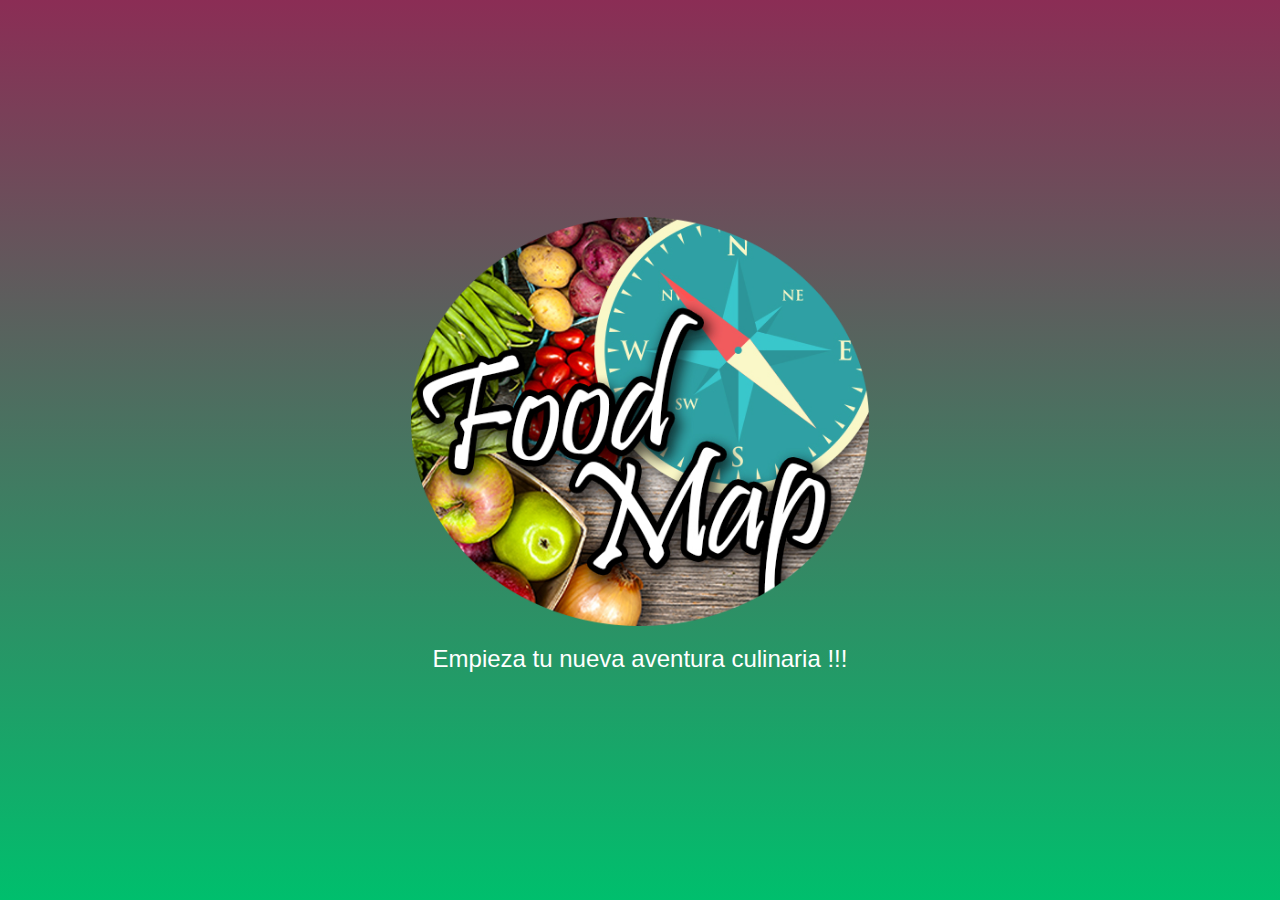
<file: index.html>
<!DOCTYPE html>
<html lang="es">
  <head>
    <meta charset="UTF-8">
    <meta name="viewport" content="width=device-width, initial-scale=1.0">
    <meta http-equiv="X-UA-Compatible" content="ie=edge">
    <title>FoodMap</title>
    <!-- Hojas de estilo para iconos -->
    <link href="https://maxcdn.bootstrapcdn.com/font-awesome/4.7.0/css/font-awesome.min.css" rel="stylesheet" integrity="sha384-wvfXpqpZZVQGK6TAh5PVlGOfQNHSoD2xbE+QkPxCAFlNEevoEH3Sl0sibVcOQVnN"
      crossorigin="anonymous">
      <link rel="shortcut icon" href="assets/icons/food-icon.png" type="image/x-icon">
    <!-- Hojas de estilo de Bootstrap  -->
    <link type="text/css" rel="stylesheet" href="vendors/bootstrap/css/bootstrap.min.css" />
    <!-- Hojas de estilo personalizadas este proyecto  -->
    <link href="css/main.css" rel="stylesheet">
  </head>
  <body>
    <main>
      <div class="container-fluid gradient flex-center justify-center">
        <div class="row">
          <div class="col-xs-offset-3 col-xs-6">
            <!-- Imagen principal-->
            <img src="assets/images/logo-index.png" alt="Logo principal de foodmap" class="center-block img-responsive">
          </div>
          <div class="col-xs-12 text-center text-white">
          <h3>Empieza tu nueva aventura culinaria !!!</h3>
          </div>
        </div>
      </div>
    </main>
    <!-- Js de Jquery-->
    <script type="text/javascript" src="vendors/js/jquery-3.2.1.min.js"></script>
    <!-- Js de bootstrap-->
    <script type="text/javascript" src="vendors/bootstrap/js/bootstrap.min.js"></script>
    <!-- Js para la página-->
    <script type="text/javascript" src="js/app.js"></script>
  </body>
</html>
</file>
<file: css/main.css>
/*Configuracion inicial de la página*/
/*Resetendo el layout */
* {
  box-sizing: border-box;
  margin: 0;
  padding: 0;
 
}

.help{
  display:flex;
  flex-direction:column;
  justify-content:space-between;
  align-items:center;
}

/*Clases reutilizables*/
.flex-center{
  display:flex;
  align-items:center;
}

.justify-center{
  justify-content:center;
}

.bg-transparent{
  background-color: transparent;
}

.text-white{
  color: white;
}

.bg-white{
  background: #fff;
}



.align-items-center{
  align-items:center;
}

.align-self-start{
  align-self:flex-start;
}

.space-between{
display:flex;
flex-direction:column;
justify-content:space-between;

}

.stretch{
  min-width:1rem;
}


.bg-gradient{
  background: linear-gradient(#8B2D55, #00BF6D);
  
}

.font-pacifico{
  font-family: 'Pacifico', cursive;
}

.margin-top{
  margin-top:2vh;
}


/*Estilo del index*/
.gradient{
  background: linear-gradient(#8B2D55, #00BF6D);
  height:100vh;
  width:100%;
  
}

/*Estilos del search*/

.map {
  width: 80%;
  height: 50vh;
  border: 3px solid #D96600;
}

/*.container-img-p img{
width:75vw;
}*/


.overlay-title {
  width: 100%;
  height: 30vh;
  position: absolute;
  margin: 0;
  display: flex;
  align-items: center;
  justify-content: center;
  background-color: rgba(0, 0, 0, 0.5);
  color: #D96600;
  font-size: 2em;
  opacity: 0;
  transition: opacity 0.5s linear;
}

.container-img {
  width: 100%;
  position: relative;
}


.results img {
  width: 100%;
  object-fit: cover;
  height: 30vh;
  object-position: center;
}
  

.modal-content {
  display: flex;
  align-items: center;
  justify-content: center;
  flex-direction: column;
}

.modal-data {
  display: flex;
  align-items: center;
  flex-direction: column;
}

.modal-data p {
  margin: 0;
  text-align: center;
}




@media screen and (min-width : 768px) {
 /* .results img{
    width:25vw;
    margin-left:1vw;
    }

    */
}
</file>
